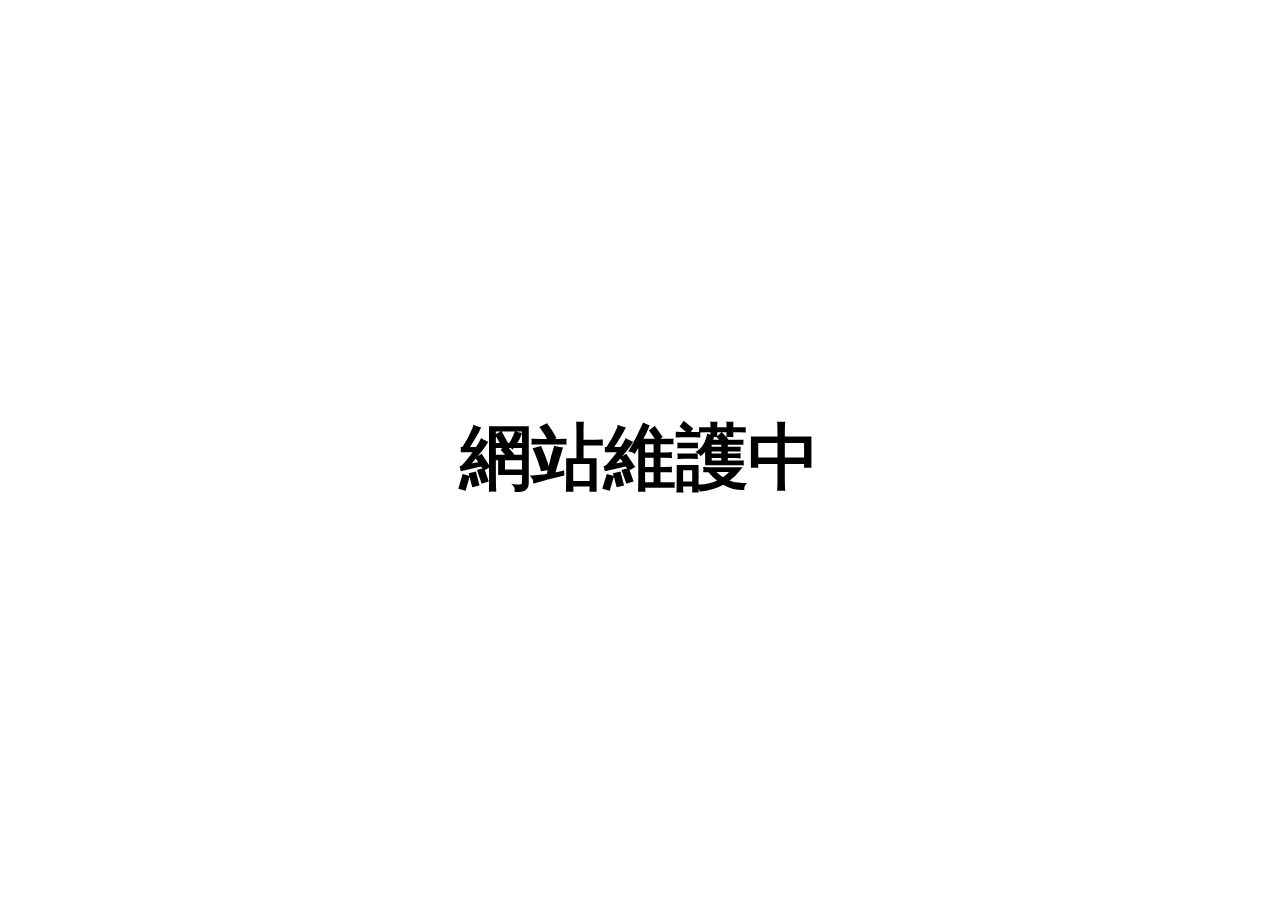
<file: index.html>
<!DOCTYPE html>
<html lang="en">
    <head>
        <meta charset="utf-8" />
        <meta name="viewport" content="width=device-width, initial-scale=1, shrink-to-fit=no" />
        <meta name="description" content="" />
        <meta name="author" content="" />
        <title>學習活動協會 Active Learning Association</title>
        <!-- Favicon-->
        <link rel="icon" type="image/x-icon" href="assets/img/favicon_io/favicon.ico" />
    </head>
    <style>
        .center {
        display: flex;
        justify-content: center;
        align-items: center;
        height: 100vh;
    }
    </style>
    <body style="min-height: 100vh;overflow: hidden;">
        <div class="center">
            <h1 style="font-size: 8vh;text-align: center;">網站維護中</h1>
        </div>
    </body>
</html>
</file>
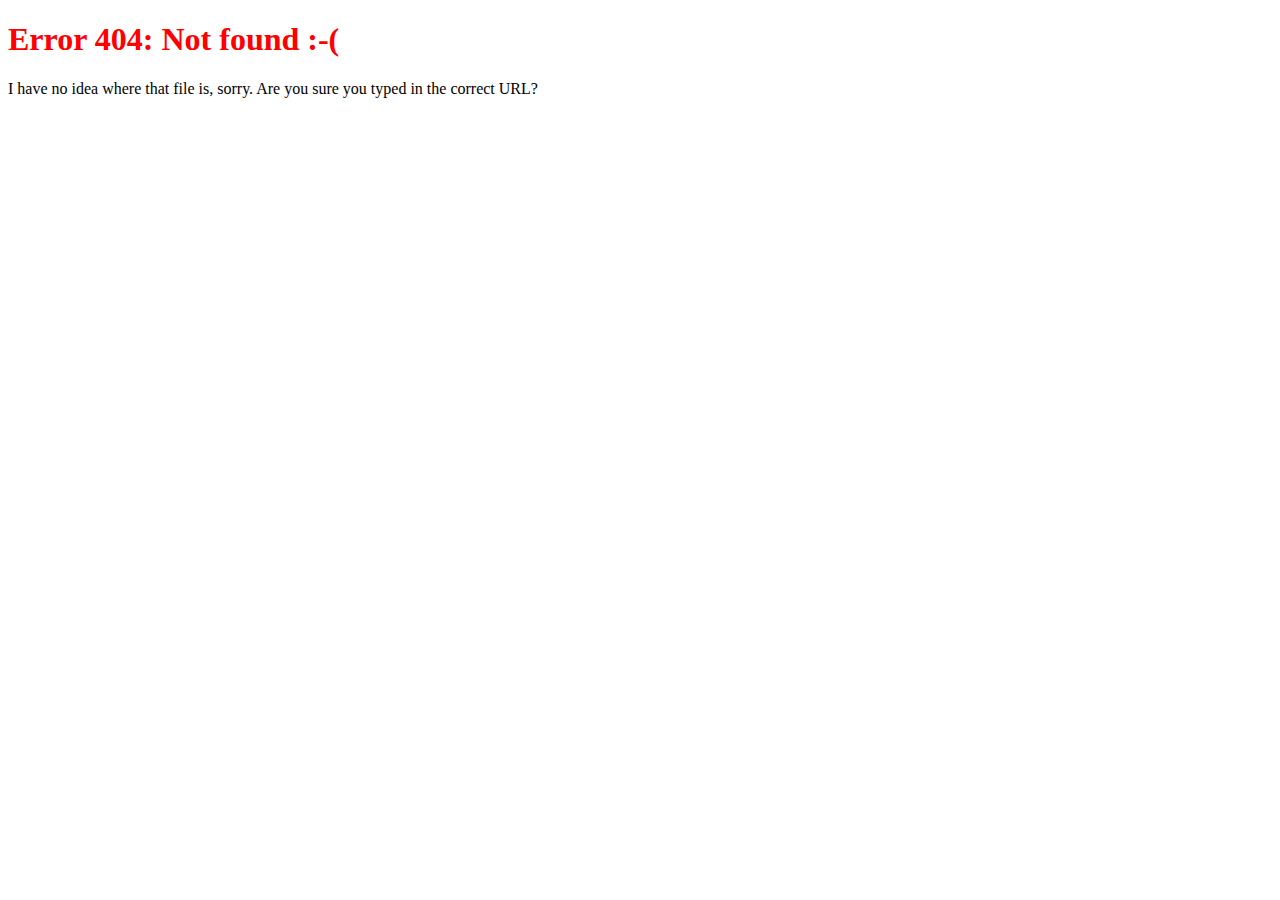
<file: custom_404.html>
<!DOCTYPE html>
<html>
<head>
	<title></title>
</head>
<body>
<h1 style='color:red'>Error 404: Not found :-(</h1>
<p>I have no idea where that file is, sorry.  Are you sure you typed in the correct URL?</p>
</body>
</html>
</file>
